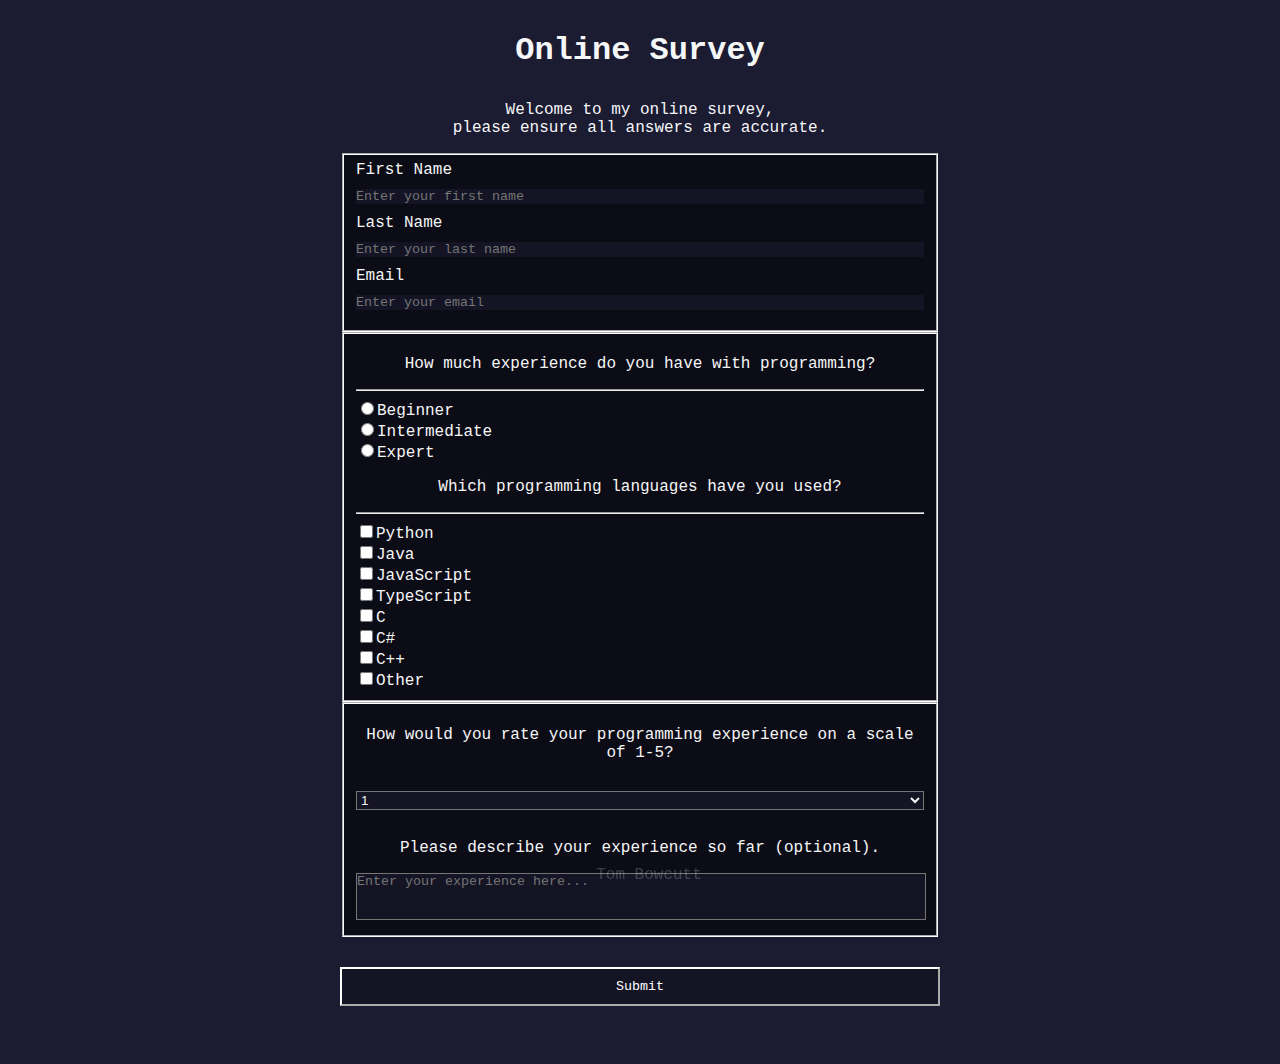
<file: index.html>
<!DOCTYPE html>
<html lang="en">
<head>
    <meta charset="UTF-8">
    <meta http-equiv="X-UA-Compatible" content="IE=edge">
    <meta name="viewport" content="width=device-width, initial-scale=1.0, maximum-scale=1.0, user-scalable=no" />
    <title>Survey</title>
    <link rel="icon" type="image/x-icon" href="/Images/favicon.png">
    <link rel="stylesheet" href="styles.css">
</head>
<body>
    <h1 id="title">Online Survey</h1>
    <p id="description">Welcome to my online survey,<br> please ensure all answers are accurate.</p>

    <form action="thank-you-page.html">
        <fieldset>
            <label id="label-first-name">First Name<input type="text" placeholder="Enter your first name" required></label>
            <label id="label-last-name">Last Name<input type="text" placeholder="Enter your last name" required></label>
            <label id="label-email">Email<input type="email" placeholder="Enter your email" required></label>
        </fieldset>
        <fieldset>
            <p>How much experience do you have with programming?</p>
            <hr>
            <label id="label-beginner"><input type="radio" name="experience"" value="beginner" required>Beginner</label>
            <label id="label-intermediate"><input type="radio" name="experience"" value="intermediate" required>Intermediate</label>
            <label id="label-expert"><input type="radio" name="experience"" value="expert" required>Expert</label>
            <p>Which programming languages have you used?</p>
            <hr>
            <label id="label-python"><input type="checkbox" name="language"" value="python">Python</label>
            <label id="label-java"><input type="checkbox" name="language"" value="java">Java</label>
            <label id="label-javascript"><input type="checkbox" name="language"" value="javascript">JavaScript</label>
            <label id="label-typescript"><input type="checkbox" name="language"" value="typescript">TypeScript</label>
            <label id="label-c"><input type="checkbox" name="language"" value="c">C</label>
            <label id="label-c#"><input type="checkbox" name="language"" value="c#">C#</label>
            <label id="label-c++"><input type="checkbox" name="language"" value="c++">C++</label>
            <label id="label-other"><input type="checkbox" name="language"" value="other">Other</label>   
        </fieldset>
        <fieldset>
            <p>How would you rate your programming experience on a scale of 1-5?</p>
            <select id="programming-scale" required>
                <option value="1">1</option>
                <option value="2">2</option>
                <option value="3">3</option>
                <option value="4">4</option>
                <option value="5">5</option>
            </select>
            <p>Please describe your experience so far (optional).</p>
            <textarea rows=3 cols=30 placeholder="Enter your experience here..."></textarea>
        </fieldset>
        <input id="submit" type="submit">
    </form>
    <footer>
        <p>Tom Bowcutt</p>
    </footer>
</body>
</html>
</file>
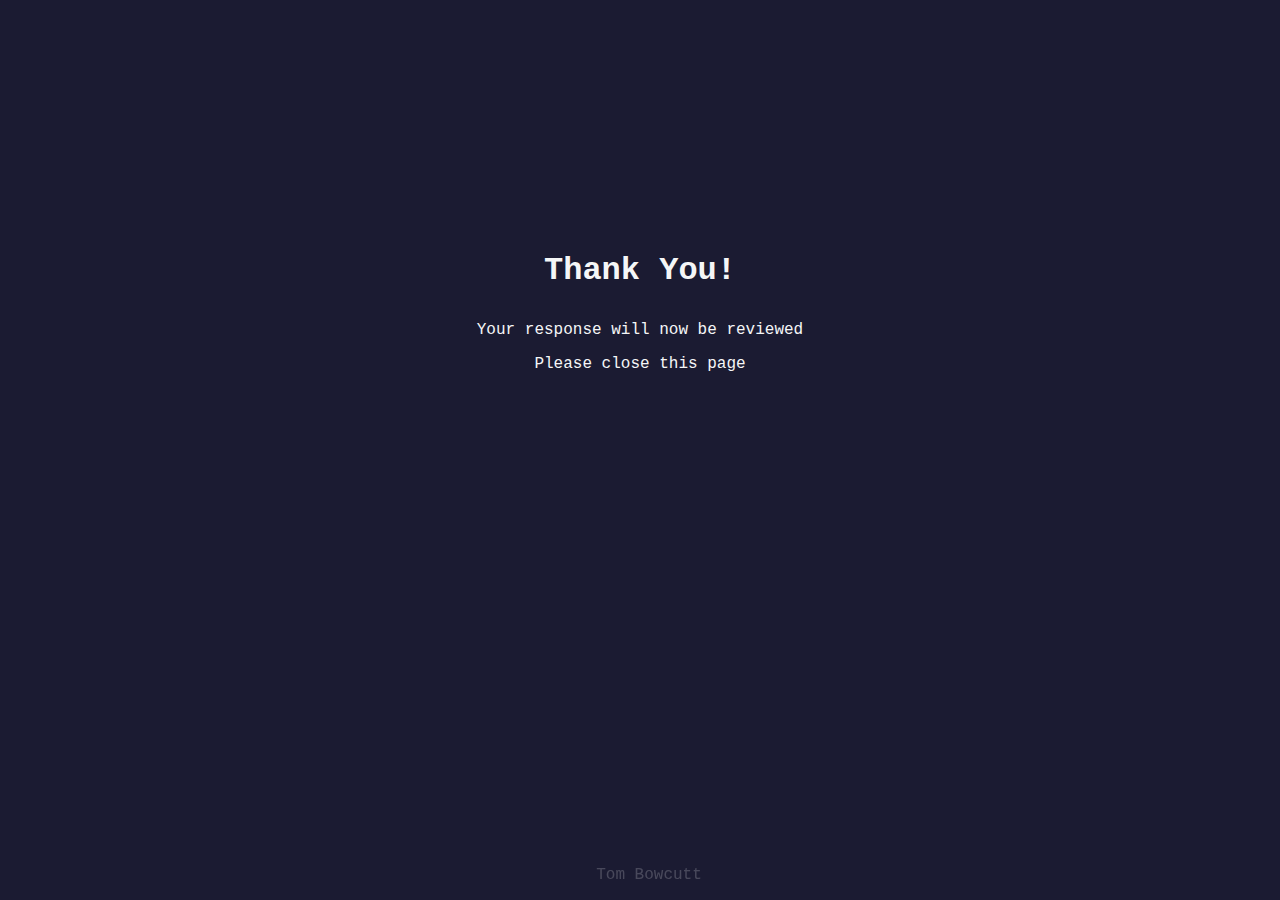
<file: thank-you-page.html>
<!DOCTYPE html>
<html lang="en">
<head>
    <meta charset="UTF-8">
    <meta http-equiv="X-UA-Compatible" content="IE=edge">
    <meta name="viewport" content="width=device-width, initial-scale=1.0">
    <title>Document</title>
    <link rel="stylesheet" href="styles.css">
</head>
<body>
    <div class="thanks">
        <h1 >Thank You!</h1>
        <p>Your response will now be reviewed</p>
        <p>Please close this page</p>
    </div>
    <footer>
        <p>Tom Bowcutt</p>
    </footer>
</body>
</html>
</file>
<file: styles.css>
body{
    background-color: #1b1b32;
    color: #f5f6f7;
    font-family: 'Courier New', Courier, monospace;
    padding-left: 1px;
    padding-right: 1px;
}

h1, p{
    margin: 1em auto;
    text-align: center;
}

form{
    width: 70%;
    min-width: 400px;
    max-width: 600px;
    margin: 0 auto;
}

input[type="text"], input[type="email"]{
    display: block;
    width: 100%;
    margin: 10px 0;
    padding: 0px;
    font-family: 'Courier New', Courier, monospace;
    background-color: #141425;
    color: #f5f6f7;
    border: none;
}

fieldset{
    background-color: #0c0c16;
    border-color: white;
}

label{
    display: block;
}

textarea{
    padding: 0;
    resize: none;
    width: 100%;
    margin: 0;
}

select{
    margin: 1em auto;
    width: 100%;
}

textarea, select, input[type="radio"], input[type="checkbox"]{
    background-color: #141425;
    color: #f5f6f7;
}

input[type="submit"]{
    margin-top: 30px;
    margin-bottom: 50px;
    width: 100%;
    padding: 10px;
    background-color: #141425;
    border-color: white;
    color: white;
    font-family: 'Courier New', Courier, monospace;
}

input[type="submit"]:hover{
    background-color: #0c0c16;
}

.thanks{
    margin: 20% auto;
    text-align: center;
}

footer{
    color: rgba(255, 255, 255, 0.2);
    position: fixed;
    bottom: 0;
    width: 100%;
    text-align: center;
}
</file>
